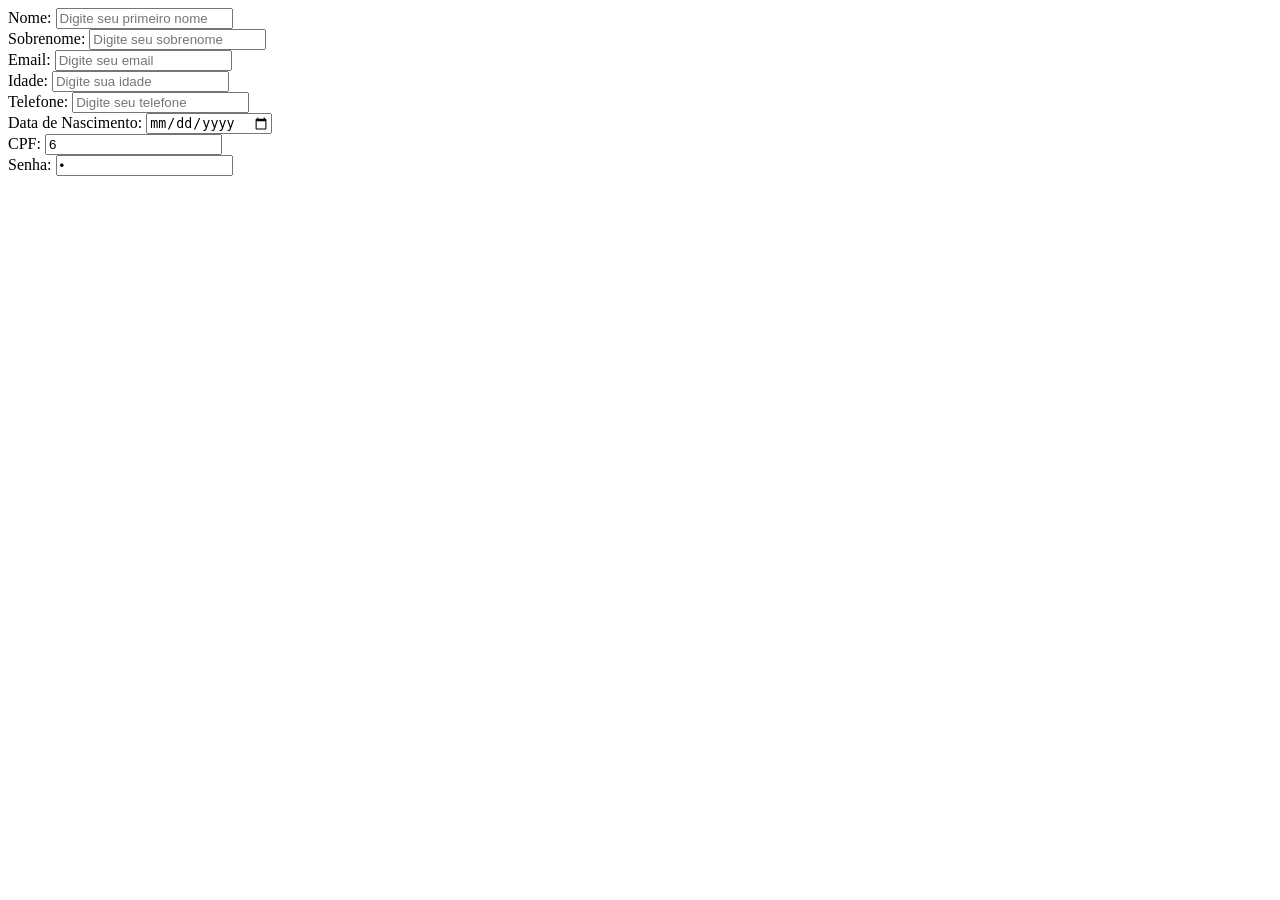
<file: Form/index.html>
<!DOCTYPE html>
<html lang="en" xmlns:mso="urn:schemas-microsoft-com:office:office" xmlns:msdt="uuid:C2F41010-65B3-11d1-A29F-00AA00C14882">
<head>
    <meta charset="UTF-8">
    <meta name="viewport" content="width=device-width, initial-scale=1.0">
    <title>Formulario</title>

<!--[if gte mso 9]><xml>
<mso:CustomDocumentProperties>
<mso:_ApprovalStatus msdt:dt="string">0</mso:_ApprovalStatus>
<mso:_ApprovalAssignedTo msdt:dt="string"></mso:_ApprovalAssignedTo>
<mso:_ApprovalRespondedBy msdt:dt="string"></mso:_ApprovalRespondedBy>
</mso:CustomDocumentProperties>
</xml><![endif]-->
</head>
<body>
    <form>
        <div>
            <label for="nome">Nome:</label>
            <input id="nome" name="nome" type="text"
            placeholder="Digite seu primeiro nome" 
            />
        </div>

        <div>
            <label for="sobrenome">Sobrenome:</label>
            <input id="sobrenome" name="sobrenome" type="text" 
            placeholder="Digite seu sobrenome"
            />
        </div>

        <div>
            <label for="email">Email:</label>
            <input id="email" name="email" type="email" 
            placeholder="Digite seu email"
            />
        </div>

        <div>
            <label for="idade">Idade:</label>
            <input id="idade" name="idade" type="number" 
            placeholder="Digite sua idade"
            />
        </div>

        <div>
            <label for="telefone">Telefone:</label>
            <input id="telefone" name="telefone" type="tel" 
            placeholder="Digite seu telefone"
            />
        </div>

        <div>
            <label for="dataNascimento">Data de Nascimento:</label>
            <input id="dataNascimento" name="dataNascimento" type="date" 
            placeholder="Digite sua data de nascimento"
            />
        </div>

        <div>
            <label for="cpf">CPF:</label>
            <input id="cpf" pattern="[0-9]{11}" titulo="Digite exatamante 11 digitos" name="cpf" type="text" required value="6" readonly
            placeholder="Digite seu cpf"
            />
        </div>

        <div>
            <label for="senha">Senha:</label>
            <input id="senha" pattern=[0-9]{11} title="Digite exatamente 11 dititos" name= "senha" type="password" required value="6" readonly
            placeholder="Digite sua senha"
            />
           
        </div>
        
    <form>
    
</body>
</html>
</file>
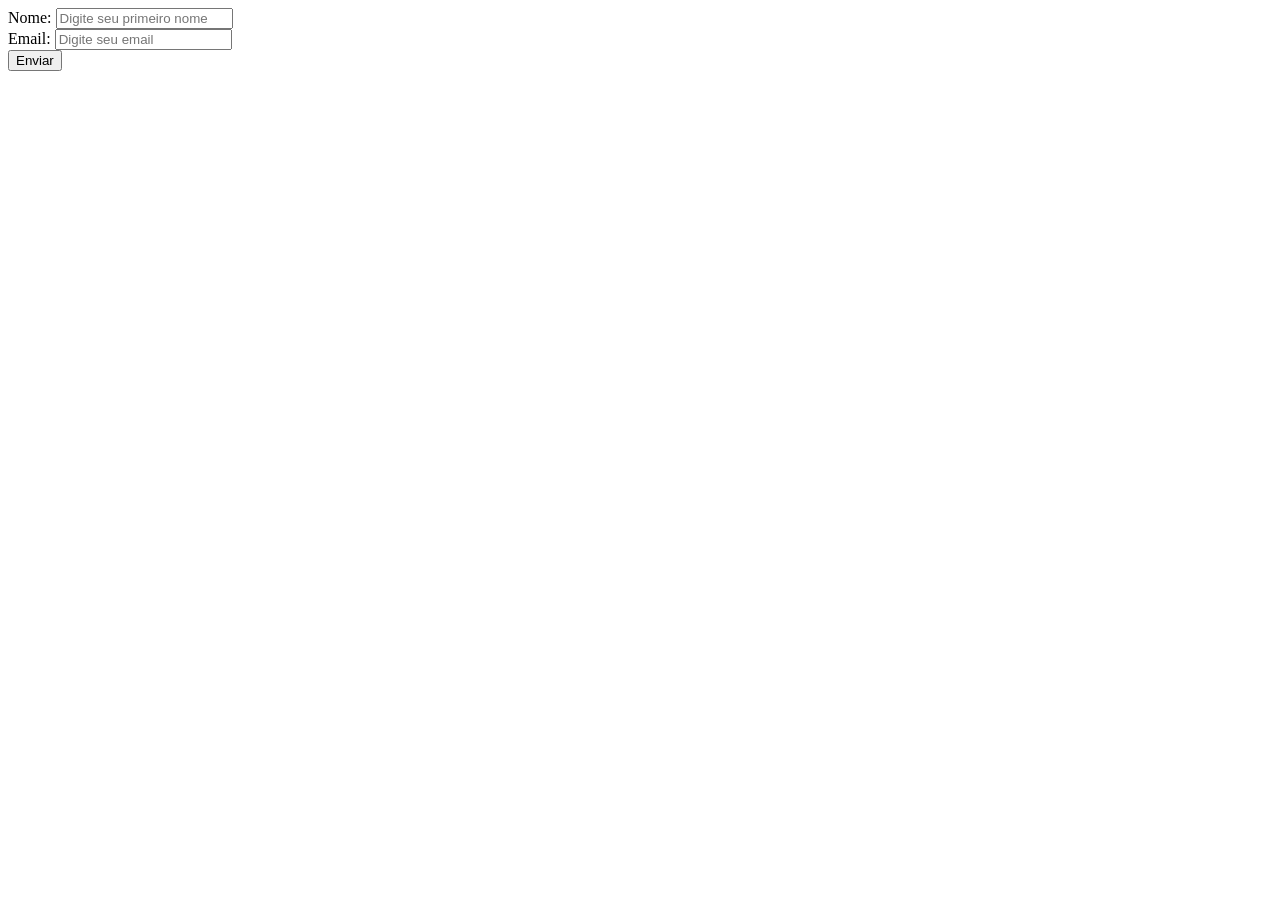
<file: Form/index2.html>
<!DOCTYPE html>
<html lang="en" xmlns:mso="urn:schemas-microsoft-com:office:office" xmlns:msdt="uuid:C2F41010-65B3-11d1-A29F-00AA00C14882">
<head>
    <meta charset="UTF-8">
    <meta name="viewport" content="width=device-width, initial-scale=1.0">
    <title>Formulario</title>

<!--[if gte mso 9]><xml>
<mso:CustomDocumentProperties>
<mso:_ApprovalStatus msdt:dt="string">0</mso:_ApprovalStatus>
<mso:_ApprovalAssignedTo msdt:dt="string"></mso:_ApprovalAssignedTo>
<mso:_ApprovalRespondedBy msdt:dt="string"></mso:_ApprovalRespondedBy>
</mso:CustomDocumentProperties>
</xml><![endif]-->
</head>
<body>
    <form>
        <div>
            <label for="nome">Nome:</label>
            <input id="nome" name="nome" type="text"
            placeholder="Digite seu primeiro nome" 
            />
        </div>

        <div>
            <label for="email">Email:</label>
            <input id="email" name="email" type="email" 
            placeholder="Digite seu email"
            />
        </div>
        <button type="submit">Enviar</button>
        
    <form>
    
</body>
</html>
</file>
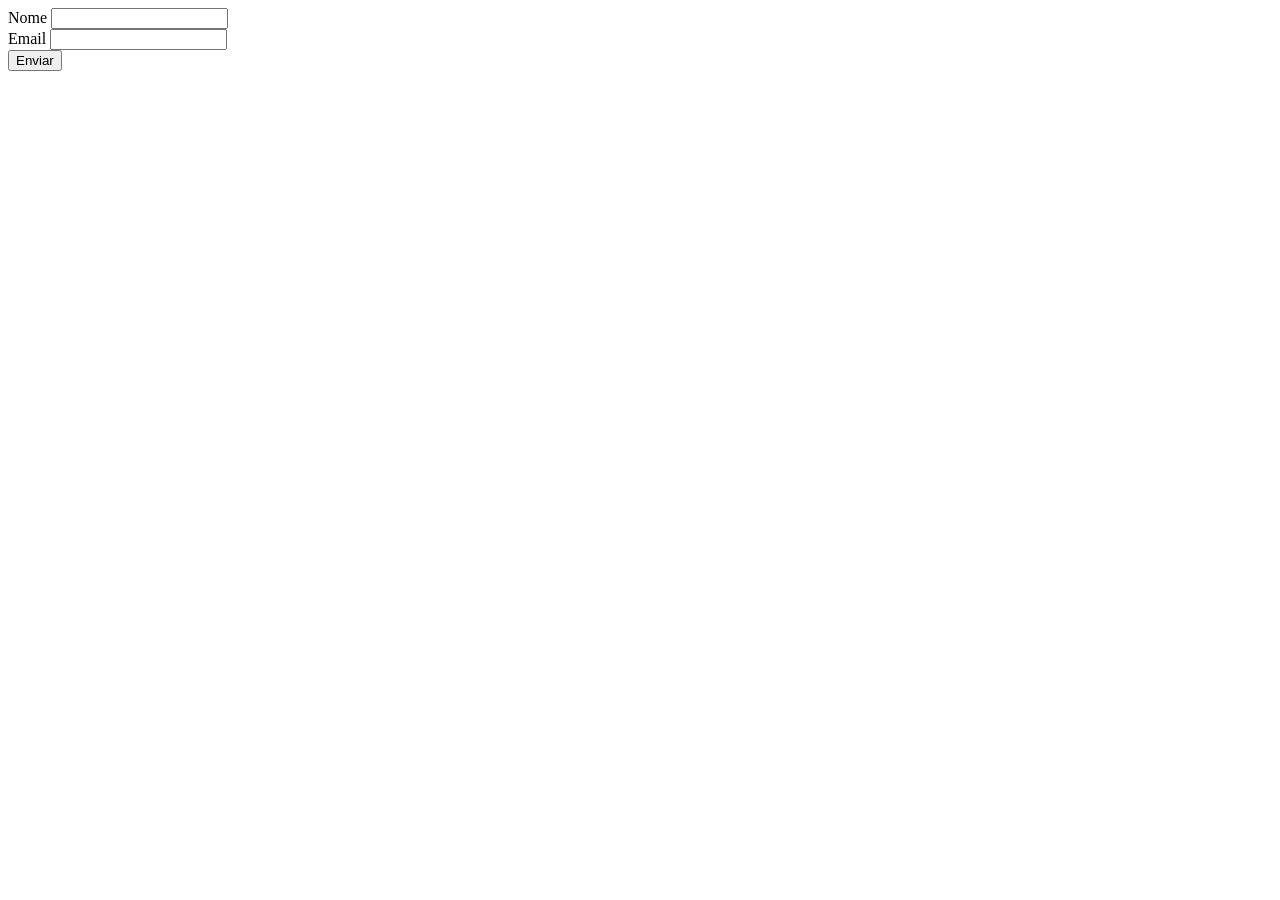
<file: Form/index3.html>
<!DOCTYPE html>
<html lang="en" xmlns:mso="urn:schemas-microsoft-com:office:office" xmlns:msdt="uuid:C2F41010-65B3-11d1-A29F-00AA00C14882">
<head>
    <meta charset="UTF-8">
    <meta name="viewport" content="width=device-width, initial-scale=1.0">
    <title>Formulario</title>



<form id="formCadastro">
        <div>
            <label for="nome">Nome</label>
            <input type="text" id="nome" name="nome" />
            <div>
                <div>
                    <label for="email">Email</label>
                    <input type="email" id="email" name="email" />
                </div>
    
                <button type="submit">Enviar</button>
</form>


<script>
    const Formulario = document.getElementById("formCadastro");

    Formulario.addEventListener("submit", function (event) {
        event.preventDefault();
        
        const nome = document.getElementById("nome").value;

        const email = document.getElementById("email").value;
        if (nome ?= "" && email ?= "") {
            location.href("index.html");
            
        }
    
    });

    


    
</script>

            




<!--[if gte mso 9]><xml>
<mso:CustomDocumentProperties>
<mso:_ApprovalStatus msdt:dt="string">0</mso:_ApprovalStatus>
<mso:_ApprovalAssignedTo msdt:dt="string"></mso:_ApprovalAssignedTo>
<mso:_ApprovalRespondedBy msdt:dt="string"></mso:_ApprovalRespondedBy>
</mso:CustomDocumentProperties>
</xml><![endif]-->
</head>
<body>
</file>
